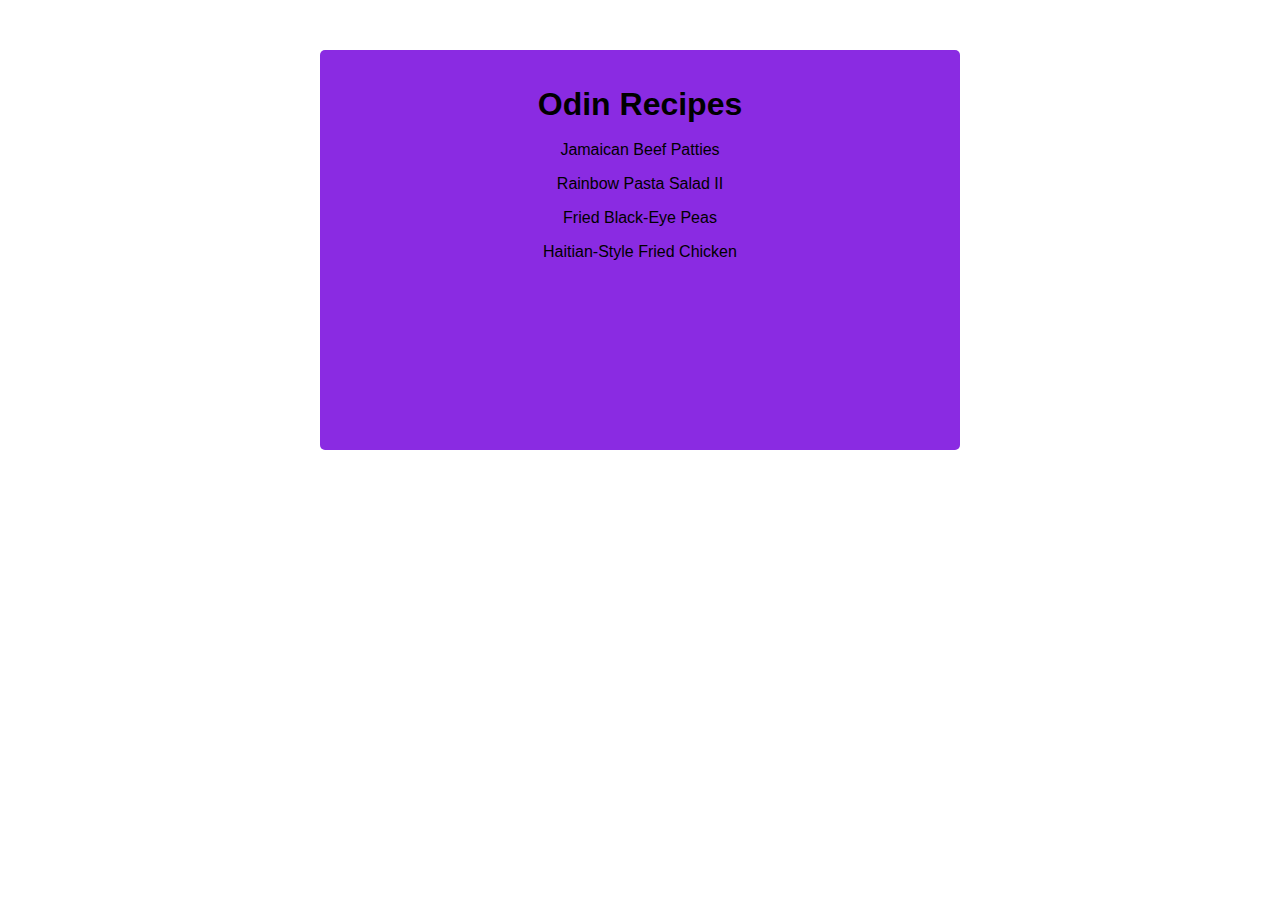
<file: index.html>
<!DOCTYPE html>
<html lang="en">
    <head>
        <meta charset="UTF-8">
        <title>Odin-recipes</title>
        <link rel="stylesheet" href="styles.css"/>
    </head>

    <body>
        <div>
            <h1>Odin Recipes</h1>
            <ul>
                <li><a href="recipes/Jamaican Beef Patties.html">Jamaican Beef Patties</a></li>
                <li><a href="recipes/Rainbow Pasta Salad II.html">Rainbow Pasta Salad II</a></li>
                <li><a href="recipes/Fried Black-Eye Peas.html">Fried Black-Eye Peas</a></li>
                <li><a href="recipes/Haitian-Style Fried Chicken.html">Haitian-Style Fried Chicken</a></li>
            </ul>
        </div>
    </body>
</html>
</file>
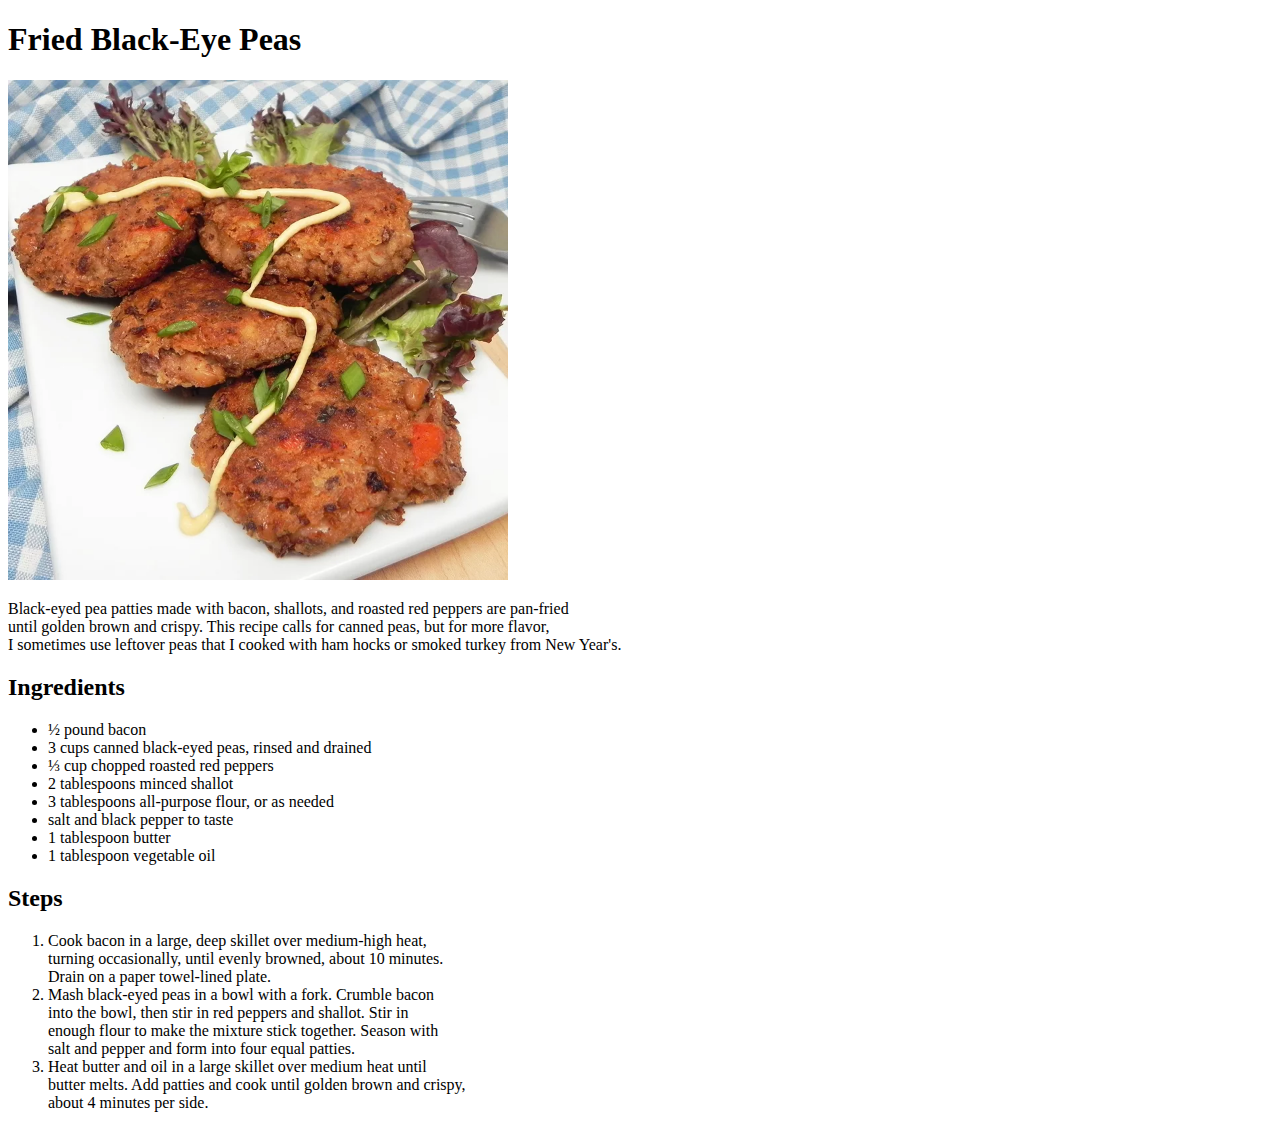
<file: recipes/Fried Black-Eye Peas.html>
<!DOCTYPE html>
<html lang="en">
    <head>
        <meta charset="UTF-8">
        <title>Odin-recipes</title>
    </head>

    <body>
        <h1>Fried Black-Eye Peas</h1>
        <img src="../images/Fried-BlackEye-Peas.jpg" alt="Fried-BlackEye-Peas" width="500px">
        <p>
            Black-eyed pea patties made with bacon, shallots, and roasted red peppers are pan-fried<br>
            until golden brown and crispy. This recipe calls for canned peas, but for more flavor,<br>
            I sometimes use leftover peas that I cooked with ham hocks or smoked turkey from New Year's.
        </p>
        <h2>Ingredients</h2>
        <ul>
            <li>½ pound bacon</li>
            <li>3 cups canned black-eyed peas, rinsed and drained</li>
            <li>⅓ cup chopped roasted red peppers</li>
            <li>2 tablespoons minced shallot</li>
            <li>3 tablespoons all-purpose flour, or as needed</li>
            <li>salt and black pepper to taste</li>
            <li>1 tablespoon butter</li>
            <li>1 tablespoon vegetable oil</li>
        </ul>
        <h2>Steps</h2>
        <ol>
            <li>Cook bacon in a large, deep skillet over medium-high heat,<br>
                turning occasionally, until evenly browned, about 10 minutes.<br>
                Drain on a paper towel-lined plate.
            </li>
            <li>Mash black-eyed peas in a bowl with a fork. Crumble bacon<br>
                into the bowl, then stir in red peppers and shallot. Stir in<br>
                enough flour to make the mixture stick together. Season with<br>
                salt and pepper and form into four equal patties.
            </li>
            <li>Heat butter and oil in a large skillet over medium heat until<br>
                butter melts. Add patties and cook until golden brown and crispy,<br>
                about 4 minutes per side.
            </li>
        </ol>
    </body>
</html>
</file>
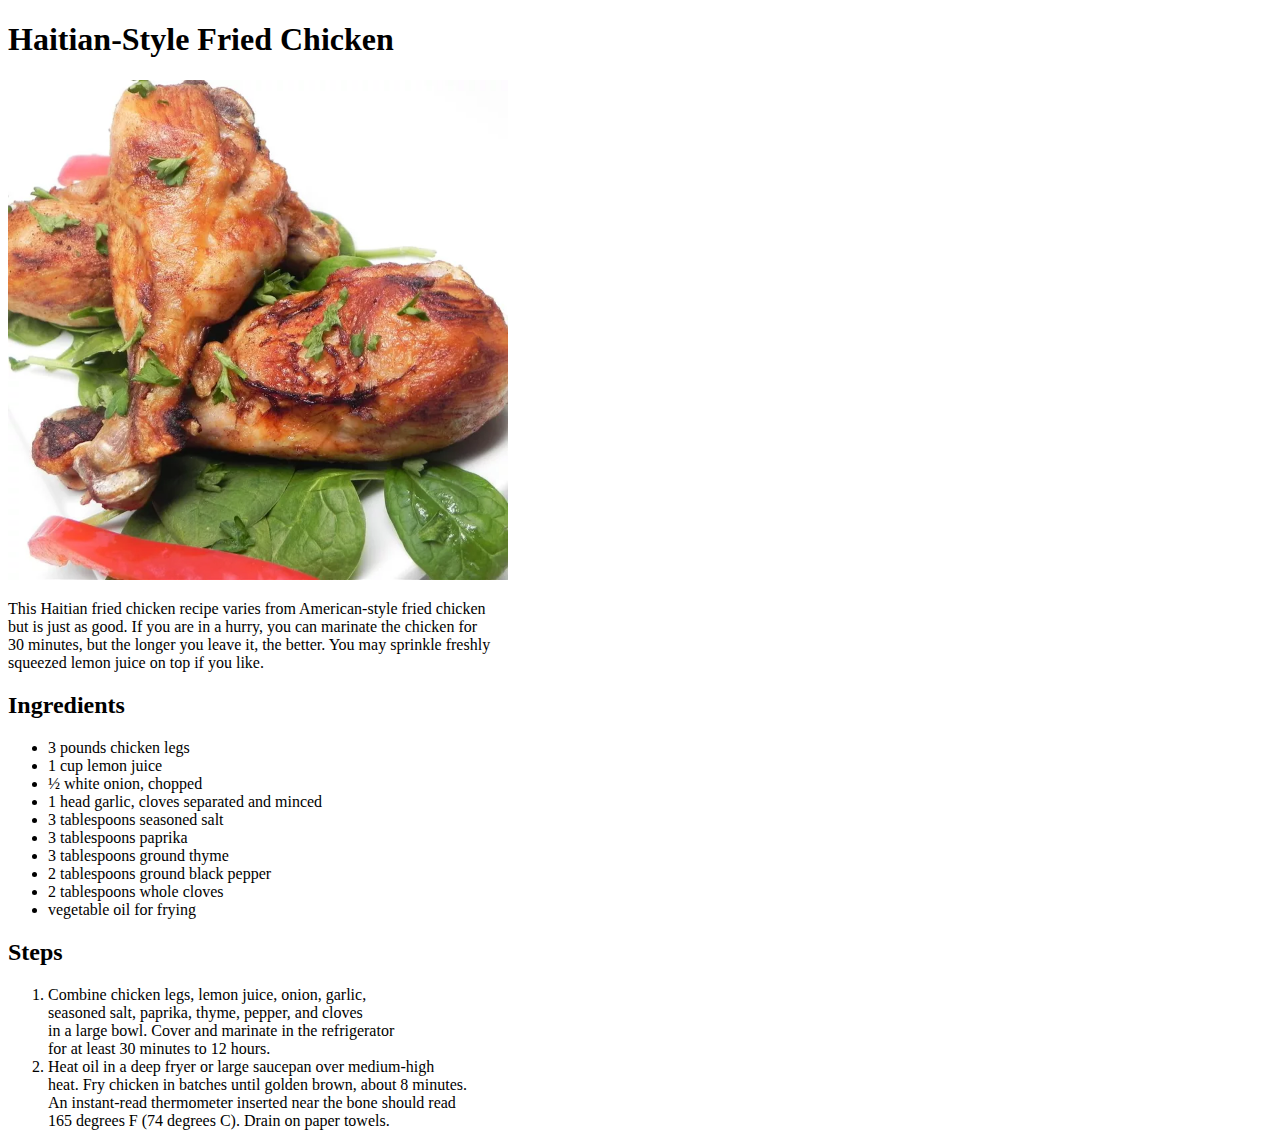
<file: recipes/Haitian-Style Fried Chicken.html>
<!DOCTYPE html>
<html lang="en">
    <head>
        <meta charset="UTF-8">
        <title>Odin-recipes</title>
    </head>

    <body>
        <h1>Haitian-Style Fried Chicken</h1>
        <img src="../images/haitian-style-fried-chicken.jpg" alt="haitian-style-fried-chicken" width="500px">
        <p>
            This Haitian fried chicken recipe varies from American-style fried chicken<br>
            but is just as good. If you are in a hurry, you can marinate the chicken for<br>
            30 minutes, but the longer you leave it, the better. You may sprinkle freshly<br>
            squeezed lemon juice on top if you like.
        </p>
        <h2>Ingredients</h2>
        <ul>
            <li>3 pounds chicken legs</li>
            <li>1 cup lemon juice</li>
            <li>½ white onion, chopped</li>
            <li>1 head garlic, cloves separated and minced</li>
            <li>3 tablespoons seasoned salt</li>
            <li>3 tablespoons paprika</li>
            <li>3 tablespoons ground thyme</li>
            <li>2 tablespoons ground black pepper</li>
            <li>2 tablespoons whole cloves</li>
            <li>vegetable oil for frying</li>
        </ul>
        <h2>Steps</h2>
        <ol>
            <li>Combine chicken legs, lemon juice, onion, garlic,<br>
                seasoned salt, paprika, thyme, pepper, and cloves<br>
                in a large bowl. Cover and marinate in the refrigerator<br>
                for at least 30 minutes to 12 hours.
            </li>
            <li>Heat oil in a deep fryer or large saucepan over medium-high<br>
                heat. Fry chicken in batches until golden brown, about 8 minutes.<br>
                An instant-read thermometer inserted near the bone should read<br>
                165 degrees F (74 degrees C). Drain on paper towels.
            </li>
        </ol>
    </body>
</html>
</file>
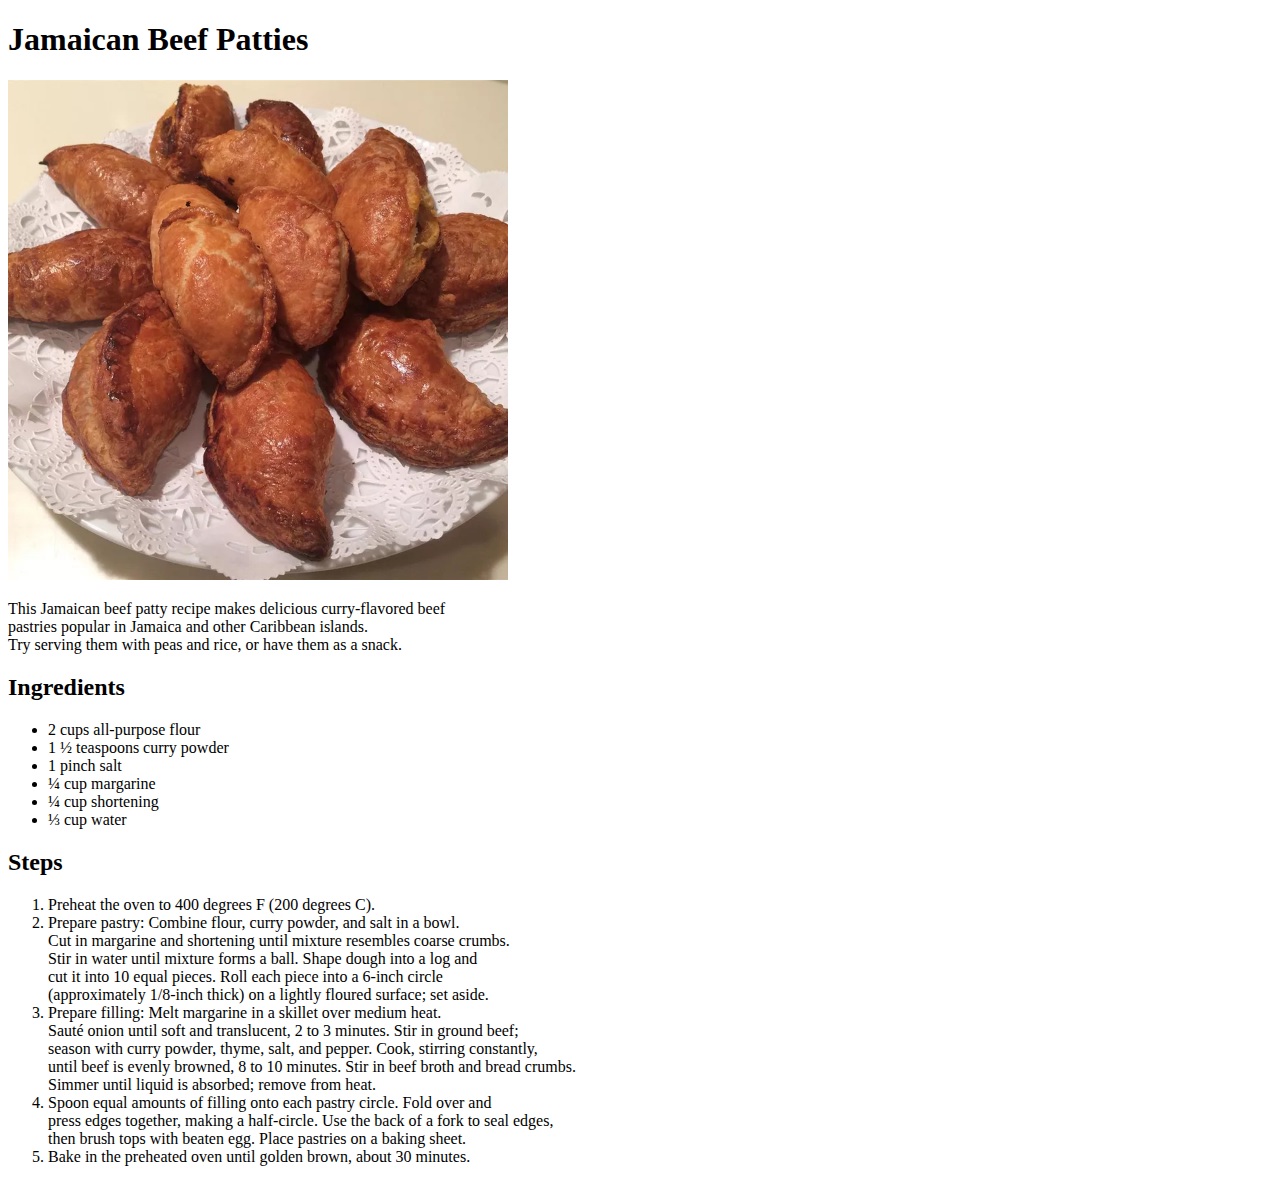
<file: recipes/Jamaican Beef Patties.html>
<!DOCTYPE html>
<html lang="en">
    <head>
        <meta charset="UTF-8">
        <title>Odin-recipes</title>
    </head>

    <body>
        <h1>Jamaican Beef Patties</h1>
        <img src="../images/Jamaican-Beef-Patties.jpg" alt="Jamaican-Beef-patties" width="500px">
        <p>
            This Jamaican beef patty recipe makes delicious curry-flavored beef<br> 
            pastries popular in Jamaica and other Caribbean islands.<br>
            Try serving them with peas and rice, or have them as a snack.
        </p>
        <h2>Ingredients</h2>
        <ul>
            <li>2 cups all-purpose flour</li>
            <li>1 ½ teaspoons curry powder</li>
            <li>1 pinch salt</li>
            <li>¼ cup margarine</li>
            <li>¼ cup shortening</li>
            <li>⅓ cup water</li>
        </ul>
        <h2>Steps</h2>
        <ol>
            <li>Preheat the oven to 400 degrees F (200 degrees C).</li>
            <li>Prepare pastry: Combine flour, curry powder, and salt in a bowl.<br>
                Cut in margarine and shortening until mixture resembles coarse crumbs.<br>
                Stir in water until mixture forms a ball. Shape dough into a log and<br>
                cut it into 10 equal pieces. Roll each piece into a 6-inch circle<br>
                (approximately 1/8-inch thick) on a lightly floured surface; set aside.
            </li>
            <li>Prepare filling: Melt margarine in a skillet over medium heat.<br>
                Sauté onion until soft and translucent, 2 to 3 minutes. Stir in ground beef;<br>
                season with curry powder, thyme, salt, and pepper. Cook, stirring constantly,<br>
                until beef is evenly browned, 8 to 10 minutes. Stir in beef broth and bread crumbs.<br>
                Simmer until liquid is absorbed; remove from heat.
            </li>
            <li>Spoon equal amounts of filling onto each pastry circle. Fold over and<br>
                press edges together, making a half-circle. Use the back of a fork to seal edges,<br>
                then brush tops with beaten egg. Place pastries on a baking sheet.
            </li>
            <li>Bake in the preheated oven until golden brown, about 30 minutes.</li>
        </ol>
    </body>
</html>
</file>
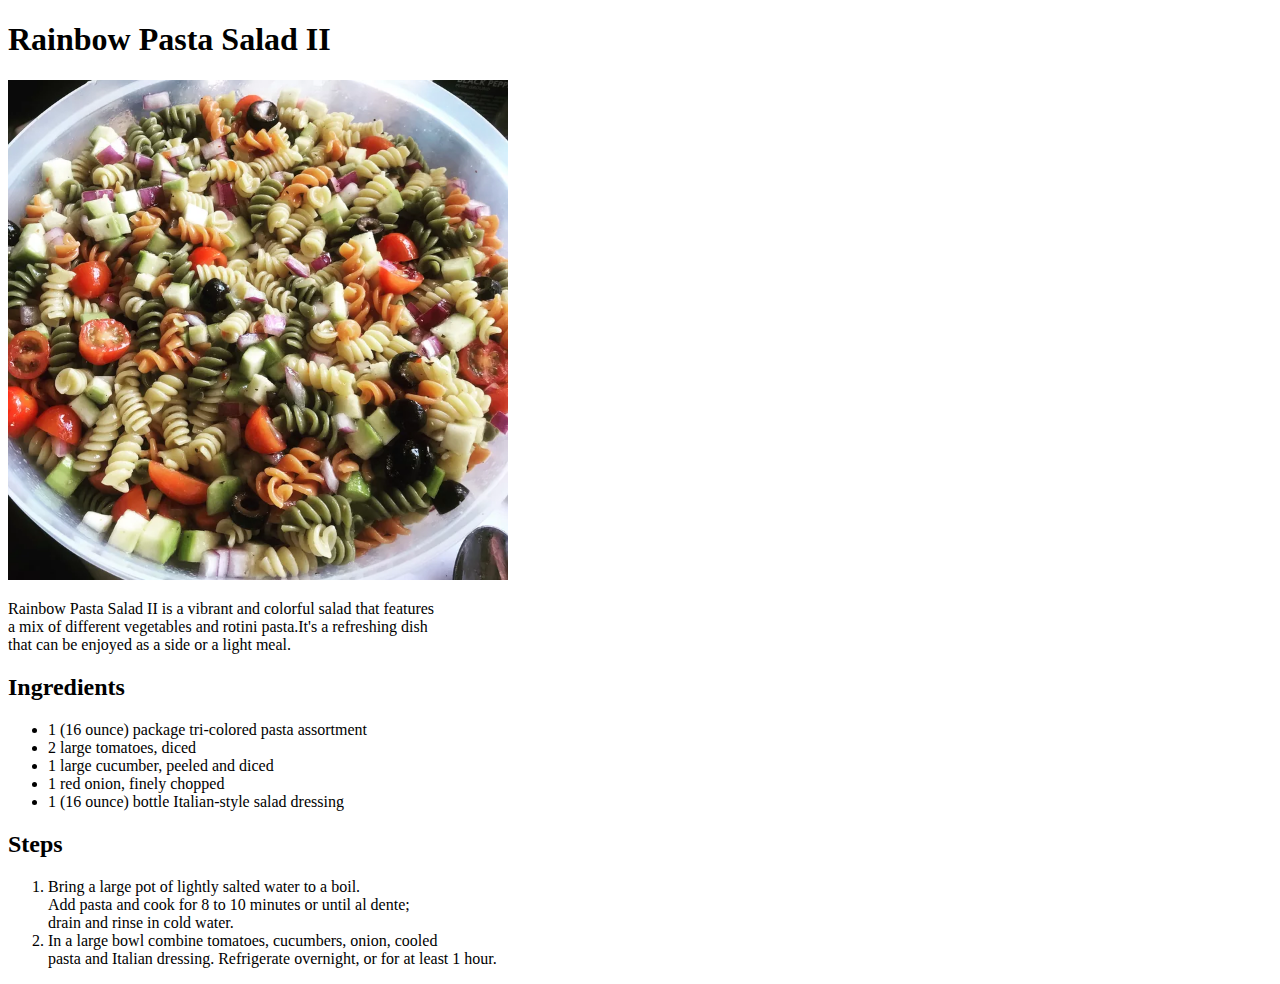
<file: recipes/Rainbow Pasta Salad II.html>
<!DOCTYPE html>
<html lang="en">
    <head>
        <meta charset="UTF-8">
        <title>Odin-recipes</title>
    </head>

    <body>
        <h1>Rainbow Pasta Salad II</h1>
        <img src="../images/Rainbow-Pasta-Salad.jpg" alt="Rainbow-Pasta-Salad" width="500px">
        <p>
            Rainbow Pasta Salad II is a vibrant and colorful salad that features<br>
            a mix of different vegetables and rotini pasta.It's a refreshing dish<br>
            that can be enjoyed as a side or a light meal.
        </p>
        <h2>Ingredients</h2>
        <ul>
            <li>1 (16 ounce) package tri-colored pasta assortment</li>
            <li>2 large tomatoes, diced</li>
            <li>1 large cucumber, peeled and diced</li>
            <li>1 red onion, finely chopped</li>
            <li>1 (16 ounce) bottle Italian-style salad dressing</li>
        </ul>
        <h2>Steps</h2>
        <ol>
            <li>Bring a large pot of lightly salted water to a boil.<br>
                Add pasta and cook for 8 to 10 minutes or until al dente;<br>
                drain and rinse in cold water.
            </li>
            <li>In a large bowl combine tomatoes, cucumbers, onion, cooled<br>
                pasta and Italian dressing. Refrigerate overnight, or for at least 1 hour.
            </li>
        </ol>
    </body>
</html>
</file>
<file: styles.css>
* {
    box-sizing: border-box;
    margin: 0;
    padding: 0;
    line-height: 1.5;
}
body {
    font-family:'Franklin Gothic Medium', 'Arial Narrow', Arial, sans-serif;
}
div {
    background-color: blueviolet;
    border-radius: 5px;
    padding: 25px 15px;
    margin: 50px auto;
    width: 50%;
    height: 400px;
}
a {
    text-decoration: none;
    color: black;
}
a:hover {
    color: white;
}
li {
    text-align: center;
    text-decoration: none;
    padding: 5px 5px;
    list-style: none;
}
h1 {
    text-align: center;
    padding: 5px 5px;
}
</file>
